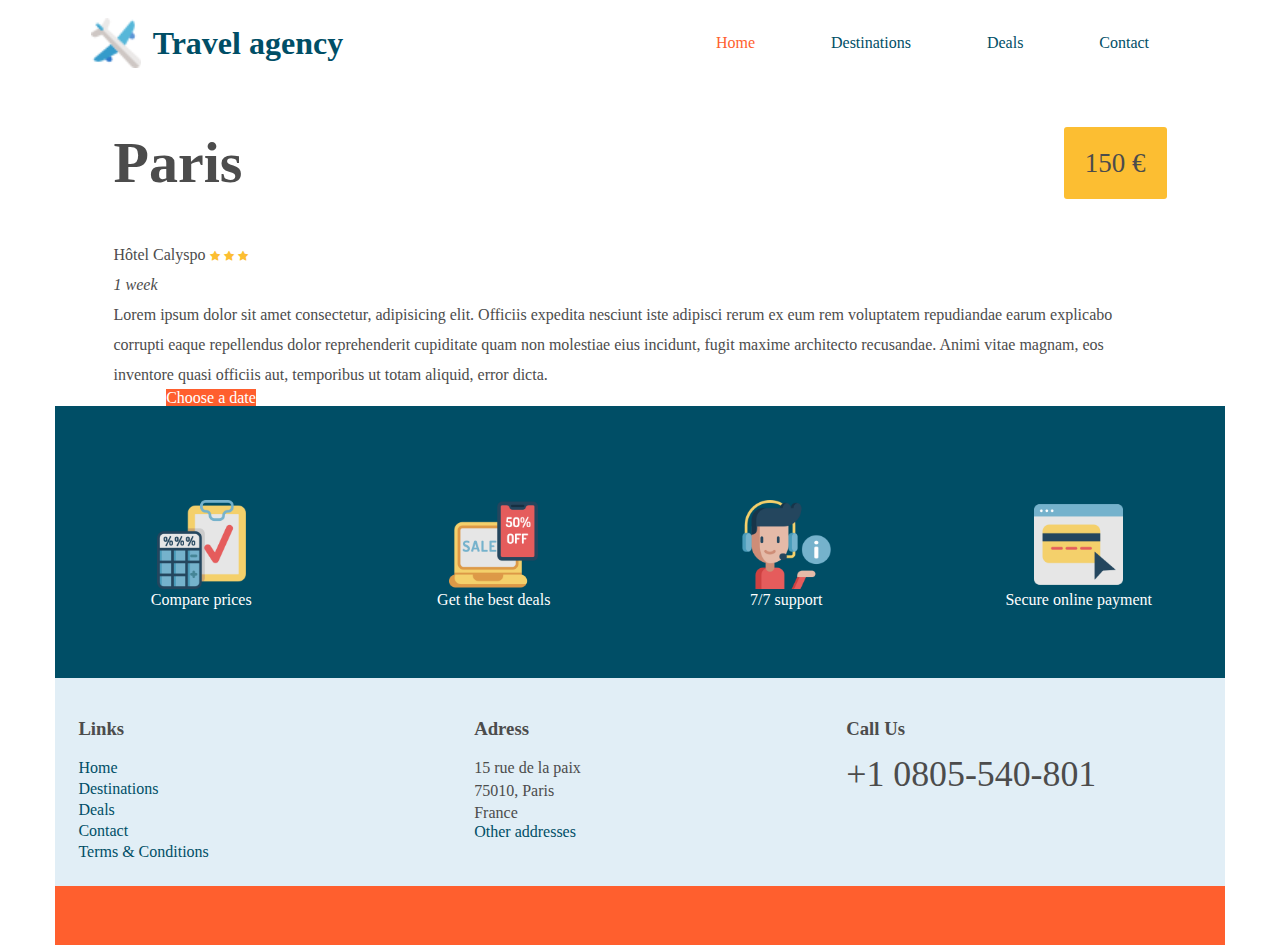
<file: travel-agency/destinations.html>
<!DOCTYPE html>
<html lang="en">

<head>
    <meta charset="UTF-8">
    <meta http-equiv="X-UA-Compatible" content="IE=edge">
    <meta name="viewport" content="width=device-width, initial-scale=1.0">
    <title>Travel Agency</title>

    <link rel="stylesheet" href="assets/css/reset.css">
    <link rel="stylesheet" href="assets/css/animations.css">
    <link rel="stylesheet" href="assets/css/destinations.css">
    <link rel="stylesheet" href="assets/css/header.css">
    <link rel="stylesheet" href="assets/css/footer.css">

    <link rel="stylesheet" href="https://cdnjs.cloudflare.com/ajax/libs/font-awesome/4.7.0/css/font-awesome.min.css">

</head>

<body>

    <header class="header-general">

        <!-- header - logo + nom site -->

        <div class="header-mobile">
            <img class="header menu-burger" onclick="navBar()" src="assets/images/menu.png" alt="icone du menu burger"
                title="menu burger">

            <a class="logo-agency" href="index.html">
                <img class="header logo" src="assets/images/plane.png" alt="logo avion du site" title="">
                <h1 class="header title">Travel agency</h1>
            </a>
        </div>

        <!------------------------------->

        <!--------- header - menu -------->

        <nav class="navBar">
            <ul>
                <li class="nav-home"><a href="index.html">Home</a></li>
                <li class="nav-destinations"><a href="destinations.html">Destinations</a></li>
                <li class="nav-deals"><a href="#">Deals</a></li>
                <li class="nav-contacts"><a href="contact.html">Contact</a></li>
            </ul>
        </nav>

        <!-------------------------------------->

    </header>

    <main>

        <!-- entete de la page d'une destination -->

        <div class="destination-entete">

            <div class="destination-top">
                <h2>Paris</h2>
                <p>150 €</p>
            </div>


            <p>Hôtel Calyspo
                <span class="fa fa-star checked"></span>
                <span class="fa fa-star checked"></span>
                <span class="fa fa-star checked"></span>
            </p>
            <p class="week">1 week</p>

            <p>Lorem ipsum dolor sit amet consectetur, adipisicing elit. Officiis expedita nesciunt iste adipisci rerum
                ex eum rem voluptatem repudiandae earum explicabo corrupti eaque repellendus dolor reprehenderit
                cupiditate quam non molestiae eius incidunt, fugit maxime architecto recusandae. Animi vitae magnam, eos
                inventore quasi officiis aut, temporibus ut totam aliquid, error dicta.</p>

            <div class="choose-date">
                <a href="index.html#choose-date">Choose a date</a>
            </div>

        </div>

        <!------------------------------------->



    </main>

    <footer>

        <!-- Footer 1 - icones et petits textes -->
        <div class="footer1">
            <div class="footer1-bloc">
                <img src="assets/images/calculator.png" alt="icon of calculator" title="icon of calculator">
                <p>Compare prices</p>
            </div>
            <div class="footer1-bloc">
                <img src="assets/images/discount.png" alt="icon of promotion" title="icon of promotion">
                <p>Get the best deals</p>
            </div>
            <div class="footer1-bloc">
                <img src="assets/images/support.png" alt="icon of online helper person"
                    title="icon of online helper person">
                <p>7/7 support</p>
            </div>
            <div class="footer1-bloc">
                <img src="assets/images/online-payment.png" alt="icon of payment card" title="icon of payment card">
                <p>Secure online payment</p>
            </div>

        </div>

        <!----------------------------------->

        <!------ footer 2 - liens ------>

        <div class="footer2">

            <div class="footer2-links">
                <h3>Links</h3>
                <a class="footer-liens" href="index.html">Home</a>
                <a class="footer-liens" href="destinations.html">Destinations</a>
                <a class="footer-liens" href="#">Deals</a>
                <a class="footer-liens" href="contact.html">Contact</a>
                <a class="footer-liens" href="#">Terms & Conditions</a>
            </div>

            <div class="footer2-adress">
                <h3>Adress</h3>
                <p>15 rue de la paix</p>
                <p>75010, Paris</p>
                <p>France</p>
                <a class="footer-liens" href="#">Other addresses</a>
            </div>

            <div class="footer2-callUs">
                <h3>Call Us</h3>
                <p>+1 0805-540-801</p>
            </div>

        </div>

        <!--------------------------------->


    </footer>



    <script type="text/javascript" src="assets/js/navResponsive.js"></script>

</body>

</html>
</file>
<file: travel-agency/assets/css/animations.css>
/* Feuille de style des animations */


/* animation du logo */
.logo {
    position: relative;
    transform: rotate(90deg);
    transition: transform 1s;
    animation: bouce 10s cubic-bezier(0.26, 0.24, 0.66, 0.65) infinite;
}


@keyframes bouce {
    from {
        top: 0px;
        left: 0px;  
        transform: rotate(90deg);
    }

    20% {
        top: 50px;
        left: 100px;
        transform: rotate(45deg);
    }
    40% {
        top: 60px;
        left: 250px;
        transform: rotate(10deg);
    }
    60% {
        top: 50px;
        left: 300px;
        transform: rotate(0deg);
    }
    65% {
        top: -50px;
        left: 350px;  
    }
    85% {
        top: -100px;
        left: 400px;
        transform: rotate(-500deg);
    }
    95% {
        top: -200px;
        left: 0px;
    }
    to {
        top: 0px;
        left: 0px;
        transform: rotate(145deg);
    }
}

/* animation du deal of the day */
.deal-index-destination:hover {
    transform: rotate(5deg) scale(1.05);
}


/* animation du des destinations au hover */
.index-destination {
    position : relative;
}

.index-destination:hover:before {
    background-color: #ff5f2e;
    content: "";
    position: absolute;
}

.index-destination:before {
    transition: transform 1s;
    animation: border 1.5s cubic-bezier(1, 1, 0, -0.01) infinite;
}


@keyframes border {
    from {
        top: 0%;
        left: 0%;
        width: 20%;
        height: 5px;
    }

    17% {
        top: 0%;
        left: 50%;
        width: 20%;
        height: 5px;
    }

    20% {
        top: 0%;
        left: 80%;
        width: 20%;
        height: 5px;
    }

    25% {
        top: 0%;
        left: 100%;
        height: 1%;
        width: 5px;
    }

    26% {
        top: 0%;
        left: 100%;
        height: 20%;
        width: 5px;
    }

    35% {
        top: 50%;
        left: 100%;
        height: 20%;
        width: 5px;
    }

    40% {
        top: 80%;
        left: 100%;
        height: 20%;
        width: 5px;
    }

    50% {
        top: 100%;
        left: 100%;
        height: 1%;
        width: 5px;
    }

    51% {
        top: 100%;
        left: 80%;
        width: 20%;
        height: 5px;
    }

    65% {
        top: 100%;
        left: 50%;
        width: 20%;
        height: 5px;
    }

    75% {
        top: 100%;
        left: 0%;
        width: 1%;
        height: 5px;
    }

    76% {
        top: 80%;
        left: 0%;
        height: 20%;
        width: 5px;
    }

    85% {
        top: 50%;
        left: 0%;
        height: 20%;
        width: 5px;
    }

    100% {
        top: 0%;
        left: 0%;
        height: 1%;
        width: 5px;
    }


}
</file>
<file: travel-agency/assets/css/destinations.css>
/* Feuille de style de la page destinations */

.destination-top {
    display: flex;
    justify-content: space-between;
    align-items: center;
}

.destination-top h2 {
    font-size: 58px;
}

.destination-top p {
        background-color: #fcbe32;
        font-size: 27px;
        padding: 2%;
        border-radius: 3px;
}

.destination-entete {
    width: 90%;
    margin: auto;
}

.destination-entete p {
    line-height: 30px;
}

.checked {
    color: #fcbe32;
    font-size: 11px !important;
    vertical-align: middle;
}

.week {
    font-style: italic;
}

.choose-date {
    margin: auto;
    width: 90%;
}

.choose-date a {
    background-color: #ff5f2e;
    color: #ffffff;
    width: 100%;
}


@media only screen and (min-width: 991px) {

}
</file>
<file: travel-agency/assets/css/header.css>
/* Feuille de style du header */

body {
    margin: 0;
    color: #4c4c4c;
}

h1 {
    display: block;
    font-size: 2em;
    margin-top: 0.67em;
    margin-bottom: 0.67em;
    margin-left: 0;
    margin-right: 0;
    font-weight: bold;
}

h2 {
    display: block;
    font-size: 1.5em;
    margin-top: 0.83em;
    margin-bottom: 0.83em;
    margin-left: 0;
    margin-right: 0;
    font-weight: bold;
}

h3 {
    display: block;
    font-size: 1.17em;
    margin-top: 1em;
    margin-bottom: 1em;
    margin-left: 0;
    margin-right: 0;
    font-weight: bold;
}

h4 {
    display: block;
    margin-top: 1.33em;
    margin-bottom: 1.33em;
    margin-left: 0;
    margin-right: 0;
    font-weight: bold;
}

h5 {
    display: block;
    font-size: .83em;
    margin-top: 1.67em;
    margin-bottom: 1.67em;
    margin-left: 0;
    margin-right: 0;
    font-weight: bold;
}

h6 {
    display: block;
    font-size: .67em;
    margin-top: 2.33em;
    margin-bottom: 2.33em;
    margin-left: 0;
    margin-right: 0;
    font-weight: bold;
}

a {
    text-decoration: none;
    color: #004e66;
}

.header-mobile {
    display: flex;
}

.header {
    margin: 3%;
}

.logo {
    width: 50px;
    height: 50px;
    margin-right: 0;
}

.menu-burger {
    width: 40px;
    height: 50px;
}

.navBar {
    display: none;
}

.navBar ul {
    list-style-type: none;
    width: 100%;
    padding-left: 0;
    text-align: center;
    padding: 4% 0;
}

.navBar ul li {
    padding: 2% 0;
}

.nav-home a {
    color: #ff5f2e;
}

.logo-agency {
    text-decoration: none;
    color: #004e66;
    display: flex;
    align-items: center;
    width: 90%;
    margin-left: 2%;
}

  



@media only screen and (min-width: 991px) {

    body {
        margin: auto;
        width: 1170px;
    }

    .navBar {
        width: 50%;
        display: block !important;
    }

    .header-general {
        display: flex;
    }

    .menu-burger {
        display: none;
    }

    .navBar ul {
        display: flex;
        justify-content: space-evenly;
    }

    .header-general {
        display: flex;
        justify-content: space-between;
    }

    .header-mobile {
        width: 35%;
        align-items: center;
        justify-content: center;
    }

    .logo-agency {
        width: 100%;
        margin-left: 6%;
    }
  


}
</file>
<file: travel-agency/assets/css/footer.css>
/* Feuille de style du footer */

.footer1 {
    display: flex;
    flex-wrap: wrap;
    width: 100%;
    background-color: #004e66;
    color: #fff;
    justify-content: space-evenly;
    padding: 5% 0;
}

.footer1-bloc {
    width: 40%;
    text-align: center;
    margin: 3%;
}

.footer1-bloc img {
    width: 40%;
}

.footer2 {
    text-align: center;
    background-color: #e1eef6;
    margin-top: -24px;
    padding: 3% 0 3% 0;
}

.footer-liens {
    color: #004e66;
    text-decoration: none;
}

.footer2-links,
.footer2-adress {
    display: flex;
    flex-direction: column;
}

.footer2-links a {
    padding: 1% 0;
}

.footer2-adress {
    padding: 3% 0;
}

.footer2-adress p {
    margin: 0;
    padding: 1% 0;
}

.footer2-callUs {
    padding: 0 0 3%;
}

.footer2-callUs p {
    font-size: 224%;
    margin: 0;
}

footer {
    background-color: #ff5f2e;
    padding-bottom: 5%;
}




@media only screen and (min-width: 991px) {


    .footer1 {
        flex-wrap: nowrap
    }

    .footer1-bloc {
        width: 20%;
    }

    .footer2 {
        display: flex;
        justify-content: space-between;
        padding: 2% 11% 2% 2%;
    }

    .footer2 div {
        text-align: left;
    }

    .footer2-adress {
        padding: 0;
    }

    .footer2-adress p {
        padding: 3% 0;
    }

    .footer2-links a {
        padding: 2% 0;
    }






}
</file>
